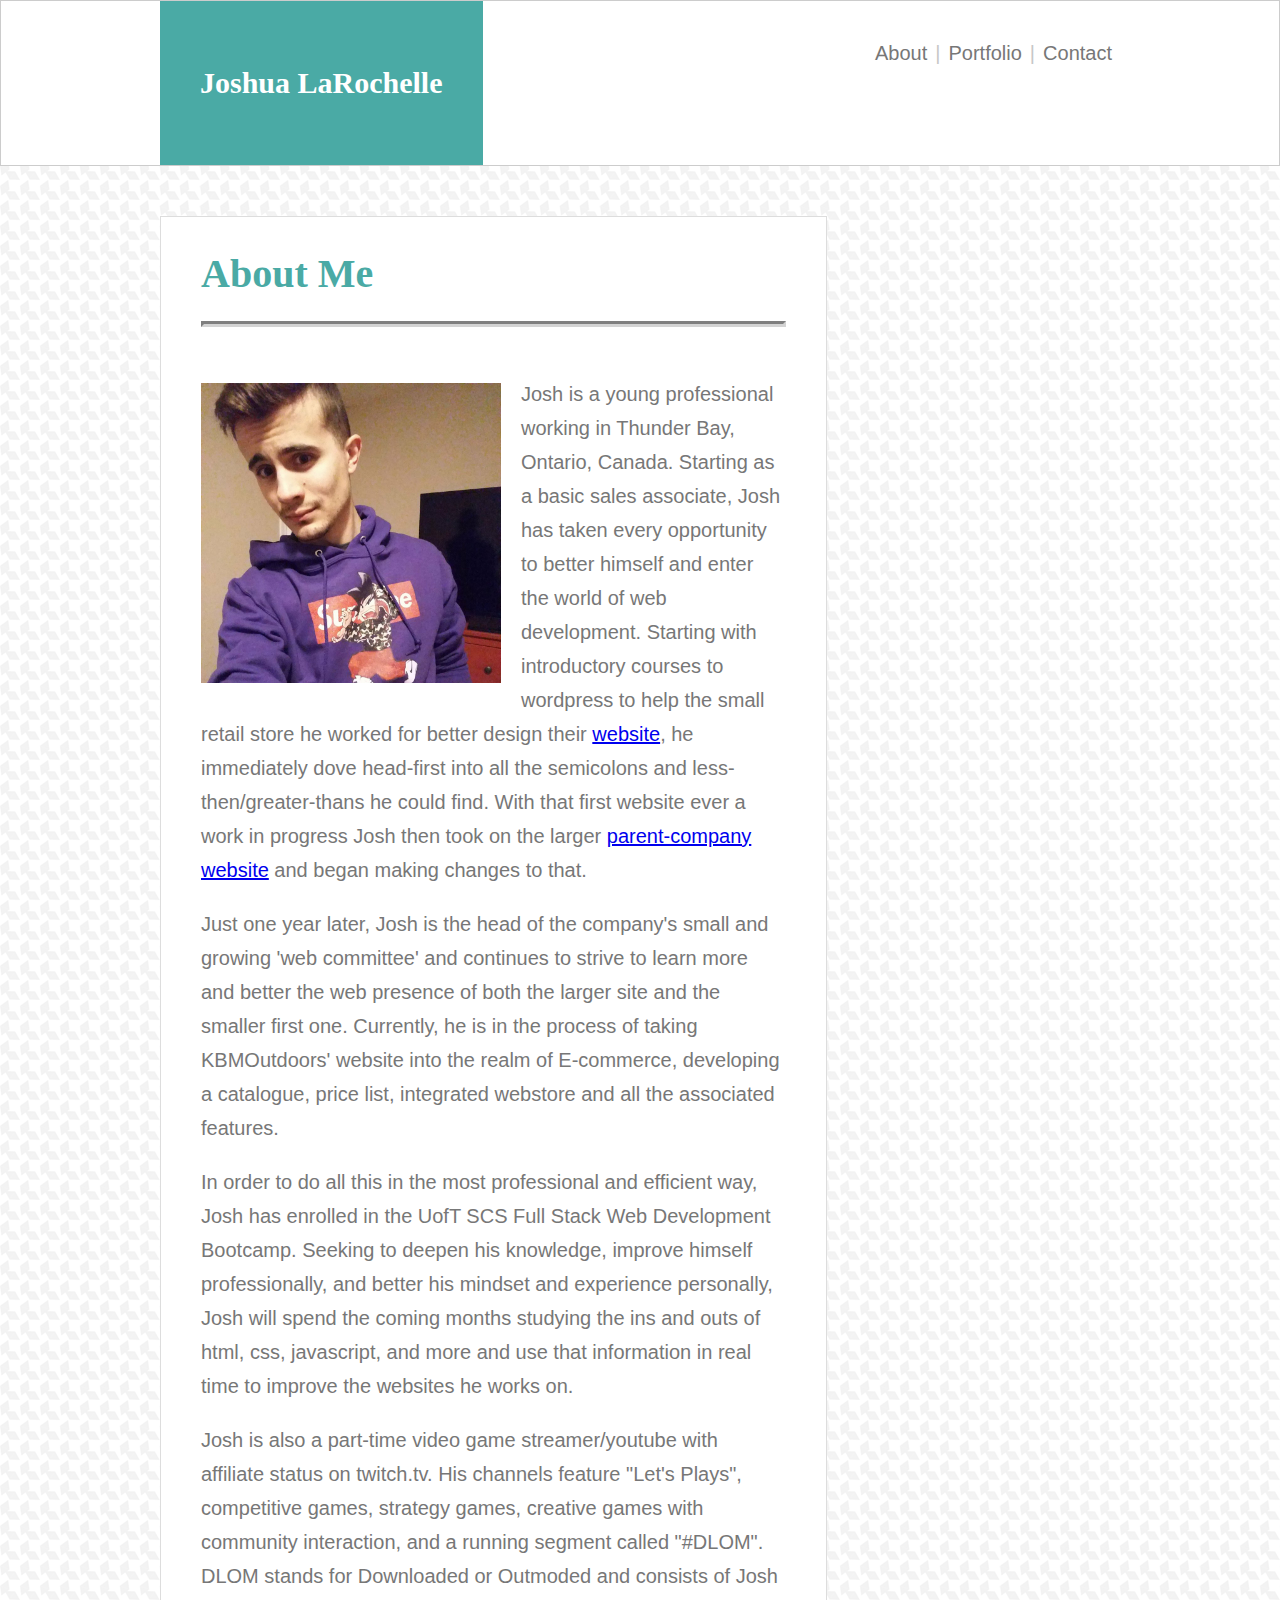
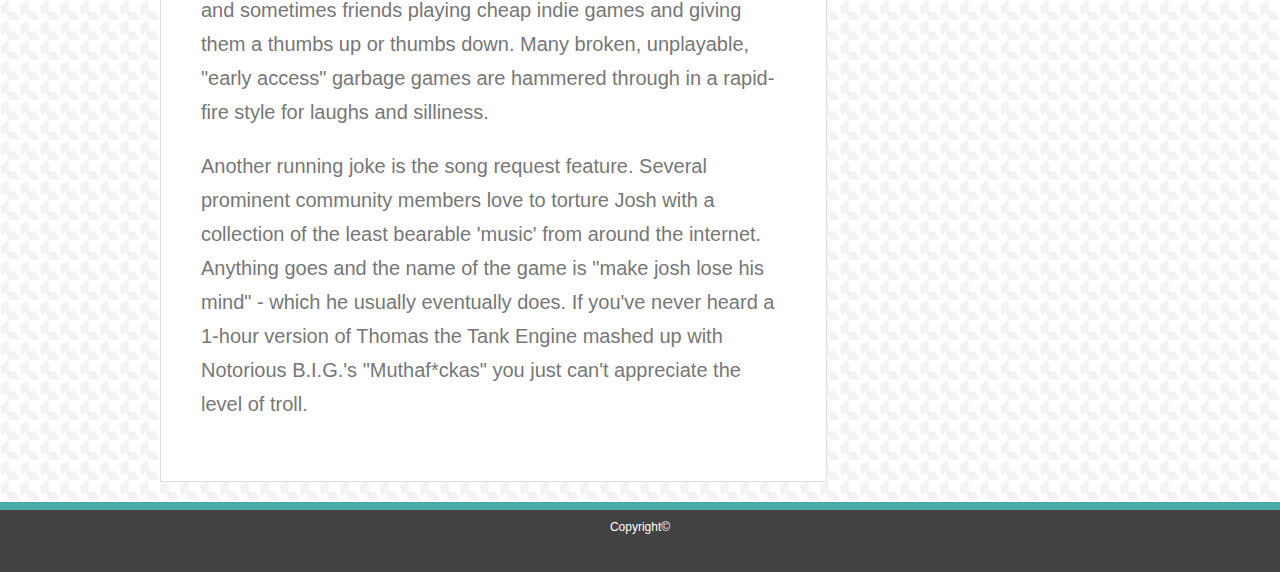
<file: index.html>
<!Doctype html>
<html lang="en-us">
<head>
    <meta charset="UTF-8">
    <meta name="viewport" content="width=device-width, initial-scale=1">
    <link rel="stylesheet" type="text/css" href="assets/style.css">
    <title>Joshua LaRochelle Portfolio</title>
    <link rel="icon" href="assets/images/icon.png" type="image/gif" sizes="16x16">
</head>

<body>

    <header>

        <div class="header">
            <div class="header-content">
                <div class="author">
                    <h2>Joshua LaRochelle</h2>
                </div>
                <div class="tinyAuthor">
                    <h3>Joshua LaRochelle</h3>
                </div>
                <nav class="navBar">
                    <ul>
                        <li><a href="./index.html">About</a></li><li class="separator">|</li><li><a href="./portfolio.html">Portfolio</a></li><li class="separator">|</li><li><a href="./contact.html">Contact</a></li>
                    </ul>
                </nav>
                    <nav class="tiny-navBar">
                        <ul>
                            <li><a href="./index.html">About</a></li><li class="separator">|</li><li><a href="./portfolio.html">Portfolio</a></li><li class="separator">|</li><li><a href="./contact.html">Contact</a></li>
                        </ul>
                    </nav>
            </div>
        </div>
    
    </header>

    <div class="wrapper">
        <div class="content">
            <section class="container">
                <h1>About Me</h1>
                <hr>
                <div class="content-body">
                    <img src="./assets/images/pp.jpg" class="profile" alt="Picture of Josh">
                    <p>
                        Josh is a young professional working in Thunder Bay, Ontario, Canada. Starting as a basic sales associate, Josh has taken every opportunity to better himself and enter the 
                        world of web development. Starting with introductory courses to wordpress to help the small retail store he worked for better design their <a href="https:kbmoutdoors.ca" target="_blank">website</a>, he immediately
                        dove head-first into all the semicolons and less-then/greater-thans he could find. With that first website ever a work in progress Josh then took on the larger
                        <a href="https:kbm.ca" target="_blank">parent-company website</a> and began making changes to that.
                    </p>
                    <p>
                        Just one year later, Josh is the head of the company's small and growing 'web committee' and continues to strive to learn more and better the web presence of both
                        the larger site and the smaller first one. Currently, he is in the process of taking KBMOutdoors' website into the realm of E-commerce, developing a catalogue,
                        price list, integrated webstore and all the associated features.
                    </p>
                    <p>
                        In order to do all this in the most professional and efficient way, Josh has enrolled in the UofT SCS Full Stack Web Development Bootcamp. Seeking to deepen his knowledge,
                        improve himself professionally, and better his mindset and experience personally, Josh will spend the coming months studying the ins and outs of html, css, javascript, and more
                        and use that information in real time to improve the websites he works on.
                    </p>
                    <p>
                        Josh is also a part-time video game streamer/youtube with affiliate status on twitch.tv. His channels feature "Let's Plays", competitive games, strategy games, 
                        creative games with community interaction, and a running segment called "#DLOM". DLOM stands for Downloaded or Outmoded and consists of Josh and sometimes friends playing
                        cheap indie games and giving them a thumbs up or thumbs down. Many broken, unplayable, "early access" garbage games are hammered through in a rapid-fire style for laughs and 
                        silliness. 
                    </p>
                    <p>
                        Another running joke is the song request feature. Several prominent community members love to torture Josh with a collection of the least bearable 'music' from around the internet.
                        Anything goes and the name of the game is "make josh lose his mind" - which he usually eventually does. If you've never heard a 1-hour version of Thomas the Tank Engine mashed up
                        with Notorious B.I.G.'s "Muthaf*ckas" you just can't appreciate the level of troll.
                    </p>
                </div>
            </section>
        </div>
        <div class="push"></div>
    </div>
    <footer class="footer">
        Copyright&copy;
    </footer>
</body>
</html>
</file>
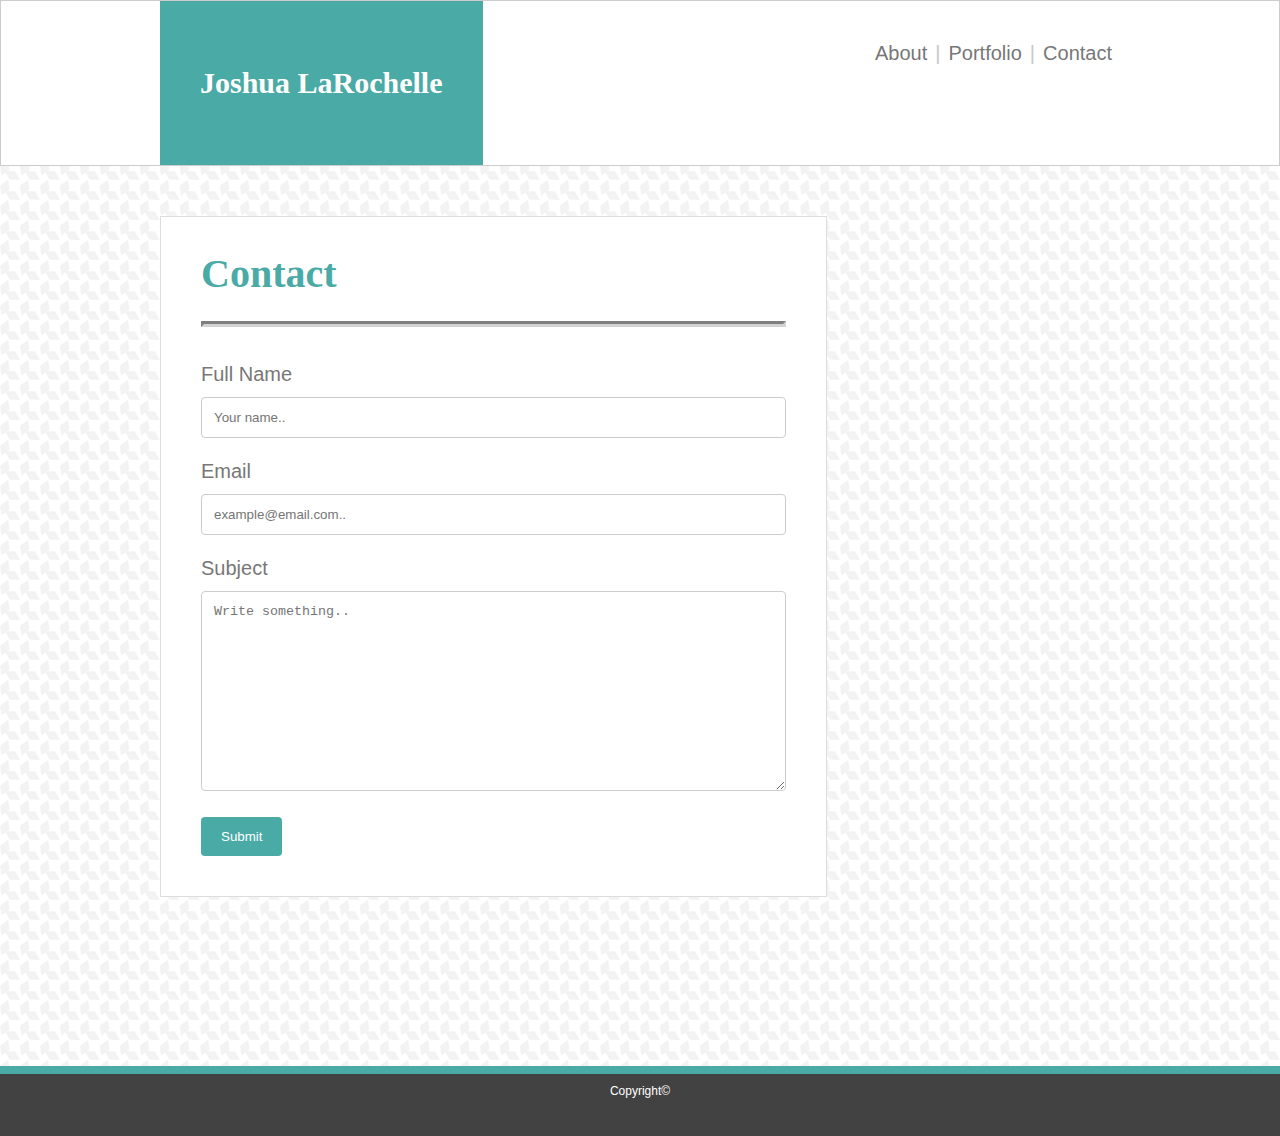
<file: contact.html>
<!Doctype html>
<html lang="en-us">
<head>
    <meta charset="UTF-8">
    <meta name="viewport" content="width=device-width, initial-scale=1">
    <link rel="stylesheet" type="text/css" href="./assets/style.css">
    <title>Joshua LaRochelle Portfolio</title>
    <link rel="icon" href="assets/images/icon.png" type="image/gif" sizes="16x16">
</head>

<body>

    <header>

        <div class="header">
            <div class="header-content">
                <div class="author">
                    <h2>Joshua LaRochelle</h2>
                </div>
                <div class="tinyAuthor">
                    <h3>Joshua LaRochelle</h3>
                </div>
                <nav class="navBar">
                    <ul>
                        <li><a href="./index.html">About</a></li><li class="separator">|</li><li><a href="./portfolio.html">Portfolio</a></li><li class="separator">|</li><li><a href="./contact.html">Contact</a></li>
                    </ul>
                </nav>
                    <nav class="tiny-navBar">
                        <ul>
                            <li><a href="./index.html">About</a></li><li class="separator">|</li><li><a href="./portfolio.html">Portfolio</a></li><li class="separator">|</li><li><a href="./contact.html">Contact</a></li>
                        </ul>
                    </nav>
            </div>
        </div>

    </header>

    <div class="wrapper">
        <div class="content">
            <section class="container">
                <h1>Contact</h1>
                <hr>
                <div class="content-body">
                    <div class="form-box">
                        <form action="./action_page.php">
                          <label for="name">Full Name</label>
                          <input type="text" id="name" name="fullname" placeholder="Your name..">
                      
                          <label for="email">Email</label>
                          <input type="email" id="email" name="email" placeholder="example@email.com..">
                      
                          <label for="subject">Subject</label>
                          <textarea id="subject" name="subject" placeholder="Write something.." style="height:200px"></textarea>
                      
                          <input type="submit" value="Submit">
                        </form>
                      </div>
                </div>
            </section>
        </div>
        <div class="push"></div>
    </div>

    <footer class="footer fixed-bottom">
        Copyright&copy;
    </footer>
</body>

</html>
</file>
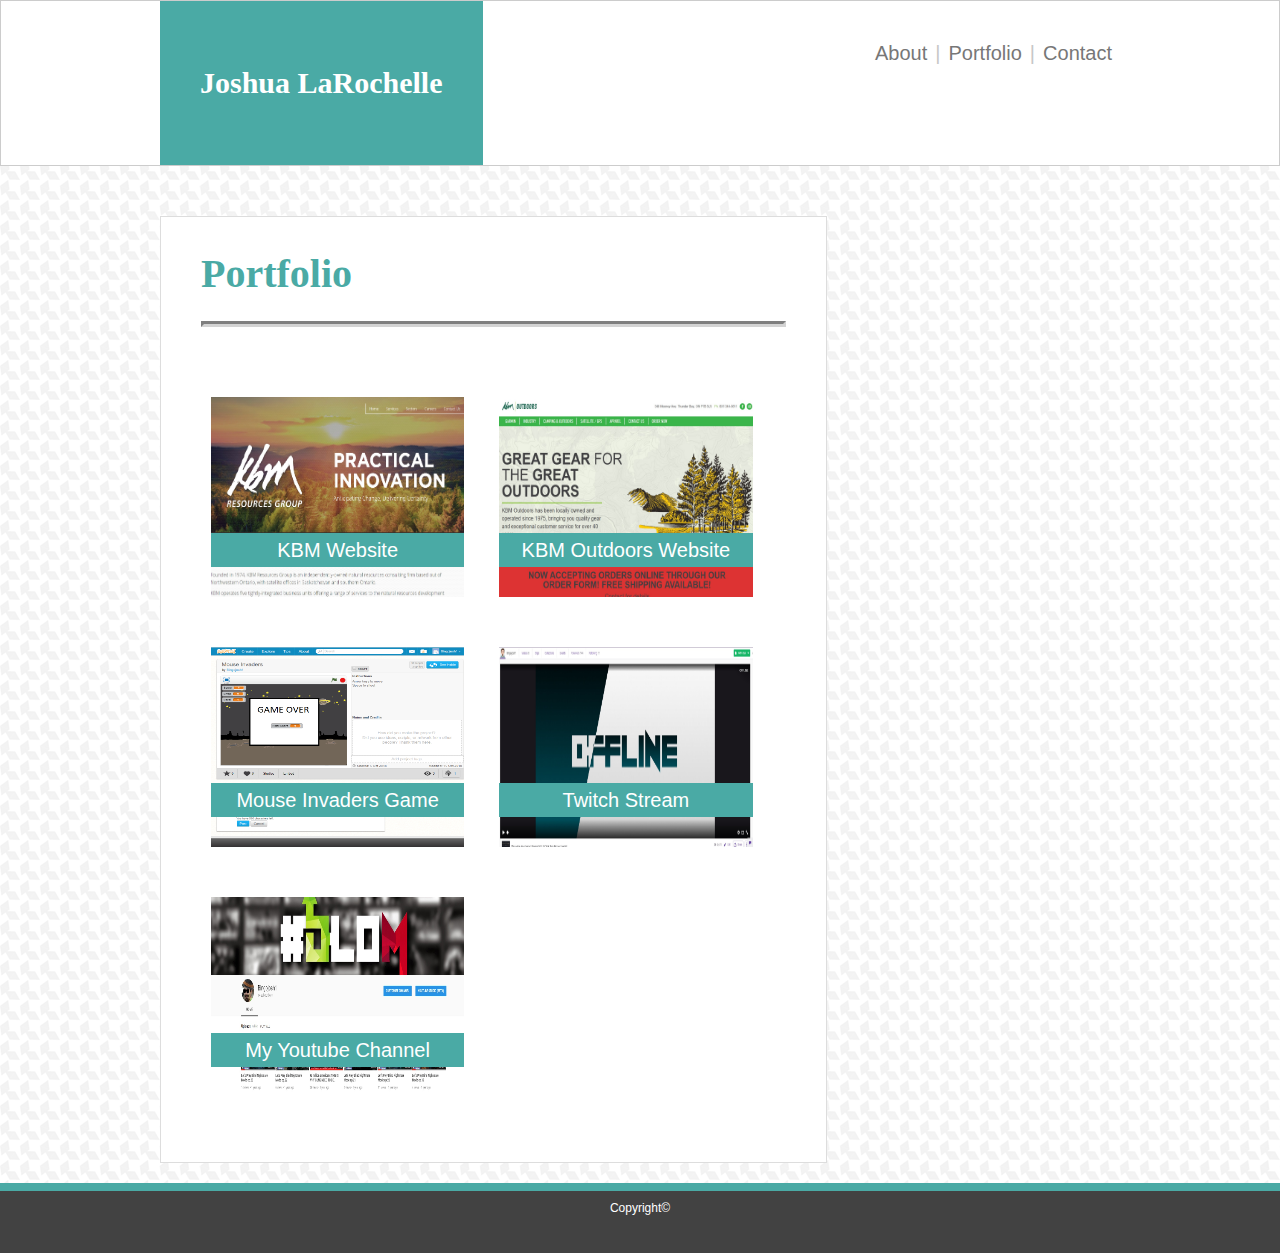
<file: portfolio.html>
<!Doctype html>
<html lang="en-us">
<head>
    <meta charset="UTF-8">
    <meta name="viewport" content="width=device-width, initial-scale=1">
    <link rel="stylesheet" type="text/css" href="assets/style.css">
    <title>Joshua LaRochelle Portfolio</title>
    <link rel="icon" href="assets/images/icon.png" type="image/gif" sizes="16x16">
</head>

<body>

    <header>

        <div class="header">
            <div class="header-content">
                <div class="author">
                    <h2>Joshua LaRochelle</h2>
                </div>
                <div class="tinyAuthor">
                    <h3>Joshua LaRochelle</h3>
                </div>
                <nav class="navBar">
                    <ul>
                        <li><a href="./index.html">About</a></li><li class="separator">|</li><li><a href="./portfolio.html">Portfolio</a></li><li class="separator">|</li><li><a href="./contact.html">Contact</a></li>
                    </ul>
                </nav>
                    <nav class="tiny-navBar">
                        <ul>
                            <li><a href="./index.html">About</a></li><li class="separator">|</li><li><a href="./portfolio.html">Portfolio</a></li><li class="separator">|</li><li><a href="./contact.html">Contact</a></li>
                        </ul>
                    </nav>
            </div>
        </div>

    </header>

    <div class="wrapper">
        <div class="content">
            <section class="container">
                <h1>Portfolio</h1>
                <hr>
                <div class="content-body">
                    <div class="row">
                        <div class="portfolio-item">
                            <a href="https://kbm.ca">
                                <img src="./assets/images/kbm.jpg" alt="Thumbnail of kbm.ca">
                                <div class="portfolio-item-text">KBM Website</div>
                            </a>
                        </div>
                        <div class="portfolio-item">
                            <a href="https://kbmoutdoors.ca">
                                <img src="./assets/images/kbmoutdoors.jpg" alt="Thumbnail of kbmoutdoors.ca">
                                <div class="portfolio-item-text">KBM Outdoors Website</div>
                            </a>
                        </div>
                    </div>
                    <div class="row">
                        <div class="portfolio-item">
                            <a href="https://scratch.mit.edu/projects/250195301/">
                                <img src="./assets/images/mouse-invaders.png" alt="Thumbnail of scratch project">
                                <div class="portfolio-item-text">Mouse Invaders Game</div>
                            </a>
                        </div>
                        <div class="portfolio-item">
                            <a href="https://twitch.tv/bingojosh1">
                                <img src="./assets/images/stream.jpg" alt="Thumbnail of my stream">
                                <div class="portfolio-item-text">Twitch Stream</div>
                            </a>
                        </div>
                    </div>
                    <div class="row">
                        <div class="portfolio-item">
                            <a href="https://www.youtube.com/channel/UCI9SAdNHe1xukUI9FbCmP9A">
                                <img src="./assets/images/youtube.jpg" alt="Thumbnail of my youtube channel">
                                <div class="portfolio-item-text">My Youtube Channel</div>
                            </a>
                        </div>
                    </div>
                </div>
            </section>
        
        </div>
        <div class="push"></div>
    </div>
    <footer class="footer">
        Copyright&copy;
    </footer>
</body>

</html>
</file>
<file: assets/style.css>
html, body{
    padding: 0;
    margin: 0;
    height: 100%;
}

body{
    font-family: 'Arial', Helvetica, sans-serif;
    background-image: url("./images/houndstooth-pattern.png");
    background-repeat: repeat;
    line-height: 34px;
    font-size: 20px;
    color: #777777; 
}

.footer, .push{
    height: 70px;
}

footer{
    background-color: rgb(66, 66, 66);
    border-top: 8px solid #4aaaa5;
    text-align: center;
    color: #ffffff;
    font-size: 12px;
}

.wrapper{
    min-height: 100%;
    margin: 50px 20px -50px 20px;
}

.header-content, .content{
    max-width: 960px;
    margin: 0 auto;
    position: relative;
}

.header{
    margin: 0 20px 0 20px;
}

header{
    background: #ffffff;
    background-repeat: no-repeat;
    background-position: top center;
    background-size: 100%;
    border: 1px solid #cccccc;
}

hr{
    border-width: 3px;
    border-color: #d3d3d3;
}

ul{
    list-style-type: none;
    padding-inline-start: 0px;
    text-align: center;
}

.author{
    max-width: 40%;
    margin: 0 auto;
    float: left;
    background-color: #4aaaa5;
    padding: 40px;
}

.navBar{
    float: right;
    margin-top: 15px;
}

header::after {
  content: "";
  display: block;
  clear: both;
}

h1{
    margin: 0px 0px 30px 0px;
    color: #4aaaa5;
}

.profile{
    width: 300px;
    height: 300px;
    float: left;
    margin: 26px 20px 10px 0px;
}

.content-body{
    padding-top: 20px;
}


.portfolio-item-text{
    background: #4aaaa5;
    text-align: center;
    position: absolute;
    bottom: 30px;
    left: 0px;
    width: 100%;
    color: white;
}

h1, h2{
    font-family: Georgia, 'Times New Roman', Times, serif;
}

h2{
    text-align: center;
    color: #ffffff;
}

li{
    display: inline;
}

.text-center{
    text-align: center;
}

li a{
    text-decoration: none;
    padding: 8px;
    color: #777777;
}

li a:hover{
    background-color: #4aaaa5;
    color: white;
}

.container{
    padding: 40px;
    border: 1px solid #dddddd;
    background: #ffffff;
    overflow: scroll;
}

.content-blank{
    content: "";
}

.portfolio-item{
    position: relative;
    margin: 20px 20px 20px 5px;
    width: 45%;
    max-width: 300px;
    float: left;
    border: 5px #ffffff solid;
}

.portfolio-item:hover{
    border: 5px #4aaaa5 solid;
}

.row{
    max-width: 100%;
    height: 230px;
    margin-top: 15px;
}

.row::after{
    content: "";
    display: block;
    clear: both;
}

img{
    width: 100%;
    height: 200px;
    vertical-align: middle;
}

.separator{
    padding-top: 7px;
    font-size: 20px;
    color: #c7c7c7;
}

* {
    box-sizing: border-box;
}

input[type=text], textarea {
    width: 100%;
    padding: 12px;
    border: 1px solid #ccc;
    border-radius: 4px;
    box-sizing: border-box;
    margin-top: 6px;
    margin-bottom: 16px;
    resize: vertical;
}

input[type=email] {
    width: 100%;
    padding: 12px;
    border: 1px solid #ccc;
    border-radius: 4px;
    box-sizing: border-box;
    margin-top: 6px;
    margin-bottom: 16px;
    resize: vertical;
}

input[type=submit] {
    background-color: #4aaaa5;
    color: white;
    padding: 12px 20px;
    border: none;
    border-radius: 4px;
    cursor: pointer;
}

input[type=submit]:hover {
    background-color: rgba(20, 148, 148, 0.667);
}

.form-box {
    border-radius: 5px;
}

.tinyAuthor h3{
    text-align: center;
    background-color: #4aaaa5;
    margin: 0;
    padding: 20px;
    color: #ffffff;
}

.tiny-navBar-container{
    width: 100%;
    height: 74px;
}

/* This part was just because the demo for @960 was different than my native code. I know 
usually I would just change the default for these items from the start but this is what I was coding at the 
time so i did it this way  */
@media only screen and (min-width: 769px){

    .container{
        max-width: 667px;
    }
    .tinyAuthor{
        display: none;
    }
    .tiny-navBar{
        display: none;
    }
}

@media only screen and (max-width: 768px){

    .container{
        max-width: 100%;
    }
    .tinyAuthor{
        display: none;
    }
    .tiny-navBar{
        display: none;
    }
}

@media only screen and (max-width: 640px){
    
    .header{
        margin: 0;
    }
    .tinyAuthor{
        display: block;
    }
    .tiny-navBar{
        display: block;
    }
    .author{
        display: none;
    }
    .navBar{
        display: none;
    }
    .portfolio-item{
        width: 90%;
        height: auto;
    }
}
</file>
